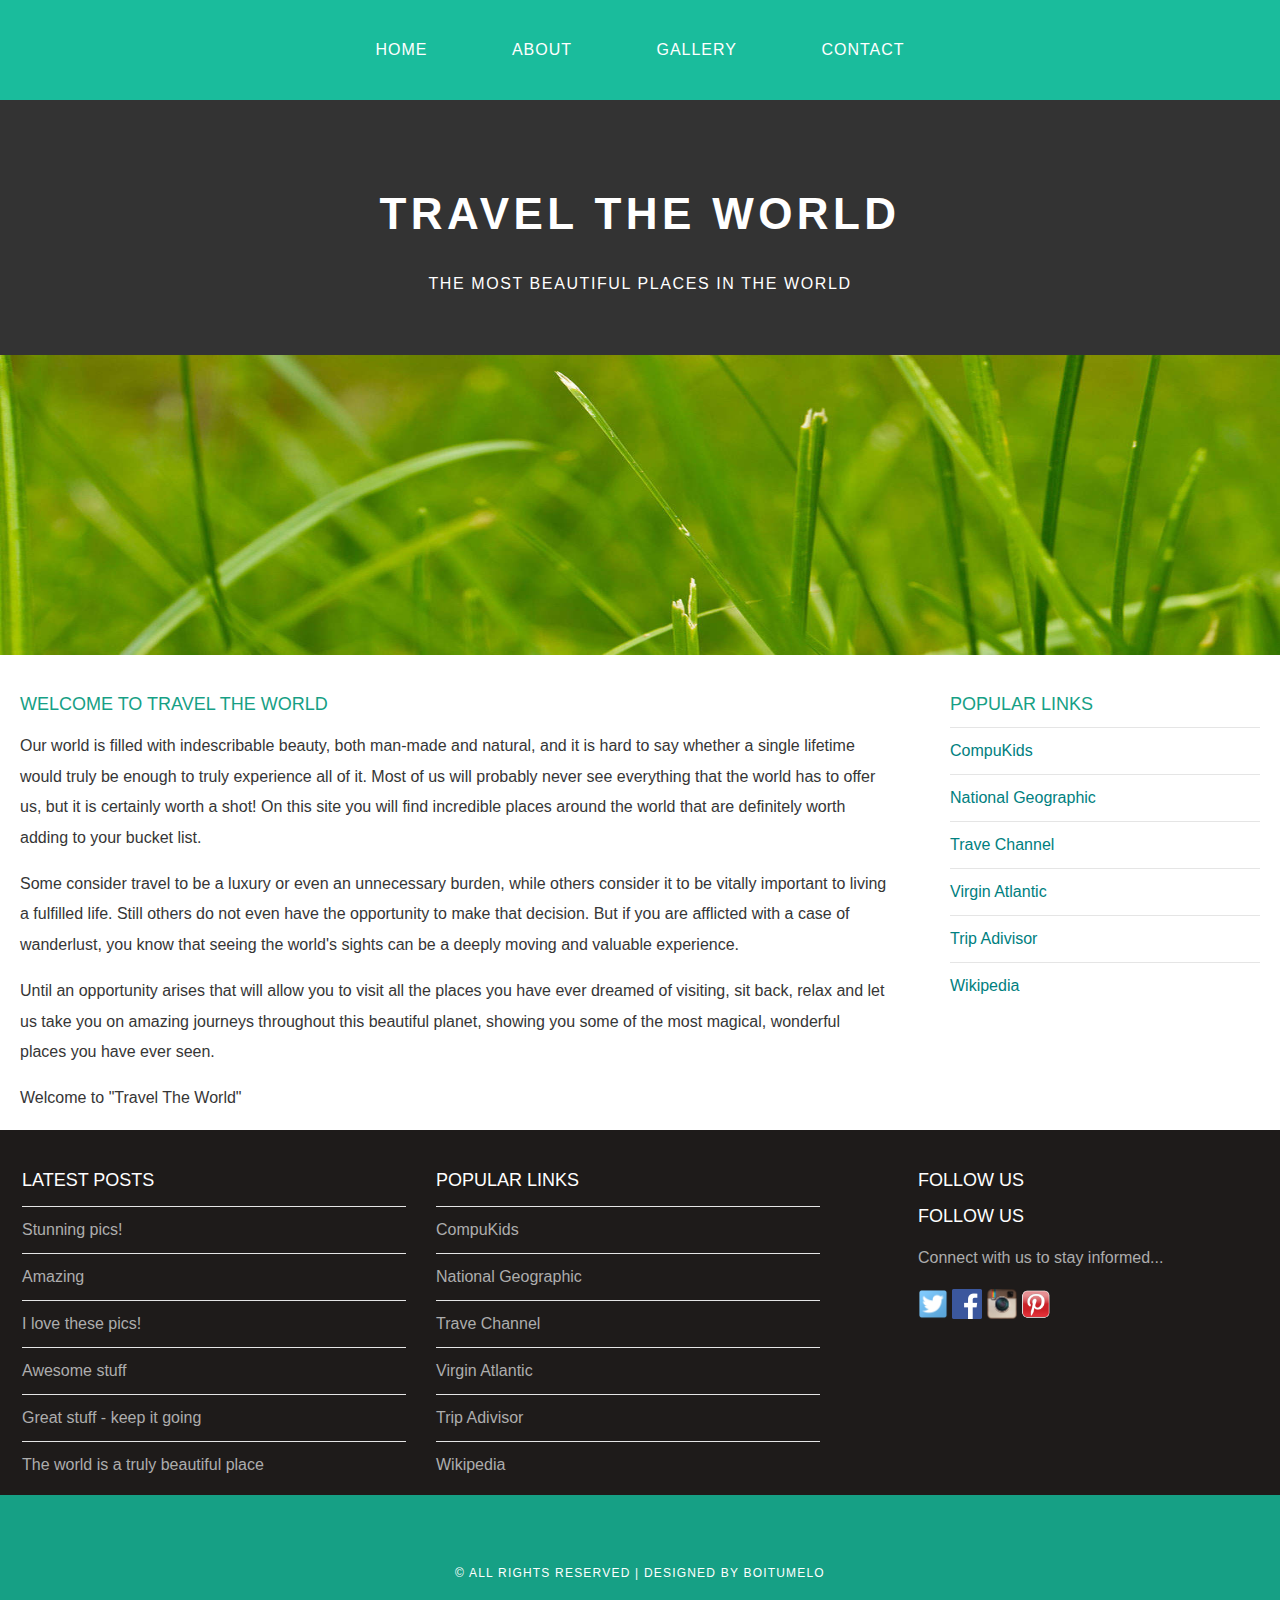
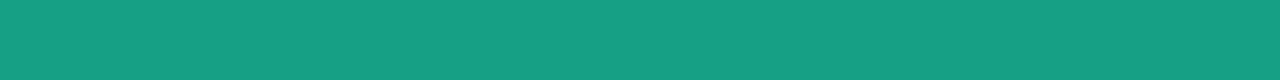
<file: index.html>
<!DOCTYPE html>
<html>
    <head>
        <title>Travel The World</title>
        <link rel="stylesheet" href="style.css" />
    </head>
    <body>
        <div id="menu">
            <ul>
                <li><a href="index.html">home</a></li>
                <li><a href="about.html">About</a></li>
                <li><a href="gallery.html">Gallery</a></li>
                <li><a href="contact.html">Contact</a></li>
            </ul>
        
        </div>
        
        <div id="header">
            <h1> TRAVEL THE WORLD</h1>
            <p>THE MOST BEAUTIFUL PLACES IN THE WORLD</p>
        </div>
        <div id="banner">
             <img src="images/pic01.jpg"/>
        </div>
        
        <div id="page">
            <div id="content">
                <h2>welcome to travel the world</h2>
                <p><p>Our world is filled with indescribable beauty, both man-made and natural, and it is hard to say whether a single lifetime would truly be enough to truly experience all of it. Most of us will probably never see everything that the world has to offer us, but it is certainly worth a shot! On this site you will find incredible places around the world that are definitely worth adding to your bucket list.</p>
<p>Some consider travel to be a luxury or even an unnecessary burden, while others consider it to be vitally important to living a fulfilled life. Still others do not even have the opportunity to make that decision. But if you are afflicted with a case of wanderlust, you know that seeing the world's sights can be a deeply moving and valuable experience.</p>
<p>Until an opportunity arises that will allow you to visit all the places you have ever dreamed of visiting, sit back, relax and let us take you on amazing journeys throughout this beautiful planet, showing you some of the most magical, wonderful places you have ever seen.</p>
<p>Welcome to "Travel The World"</p>
            
            </div>
            <div id="sidebar">
                <h2>popular links</h2>
                <ul class="styled"><li><a href="http://www.compukids.me">CompuKids</a></li>
                <li><a href="http://www.nationalgeographic.com/">National Geographic</a></li>
                <li><a href="http://www.travelchannel.com/">Trave Channel</a></li>
                <li><a href="http://www.virgin-atlantic.com/us/en.html">Virgin Atlantic</a></li>
                <li><a href="http://www.tripadvisor.com">Trip Adivisor</a></li>
                <li><a href="https://en.wikipedia.org/wiki/Main_Page">Wikipedia</a></li>
                </ul>
            
            </div>
        
        </div>
        
        <div id="footer">
            <div id="box1">
                <h2>latest posts</h2>
                <ul class="styled">
<li><a href="#">Stunning pics!</a></li>
<li><a href="#">Amazing</a></li>
<li><a href="#">I love these pics!</a></li>
<li><a href="#">Awesome stuff</a></li>
<li><a href="#">Great stuff - keep it going</a></li>
<li><a href="#">The world is a truly beautiful place</a></li>
</ul>
            </div>
            
            
            <div id="box2">
                <h2>popular links</h2>
                <ul class="styled">
<li><a href="http://www.compukids.me">CompuKids</a></li>
<li><a href="http://www.nationalgeographic.com/">National Geographic</a></li>
<li><a href="http://www.travelchannel.com/">Trave Channel</a></li>
<li><a href="http://www.virgin-atlantic.com/us/en.html">Virgin Atlantic</a></li>
<li><a href="http://www.tripadvisor.com">Trip Adivisor</a></li>
<li><a href="https://en.wikipedia.org/wiki/Main_Page">Wikipedia</a></li>
                    
</ul>
            </div>
            
            <div id="box3">
                <h2>follow us</h2>
                <h2>Follow Us</h2>
<p>Connect with us to stay informed...</p>
<a href="#"><img src="images/twitter.png" height="30"/></a>
<a href="#"><img src="images/facebook.png" height="30"/></a>
<a href="#"><img src="images/instagram.png" height="30"/></a>
<a href="#"><img src="images/pinterest.png" height="30"/></a>
            </div>
        
        </div>
        <div id="copyright">
            <p>&copy; All Rights Reserved | Designed by Boitumelo </p>
        
        </div>
    
    </body>

</html>
</file>
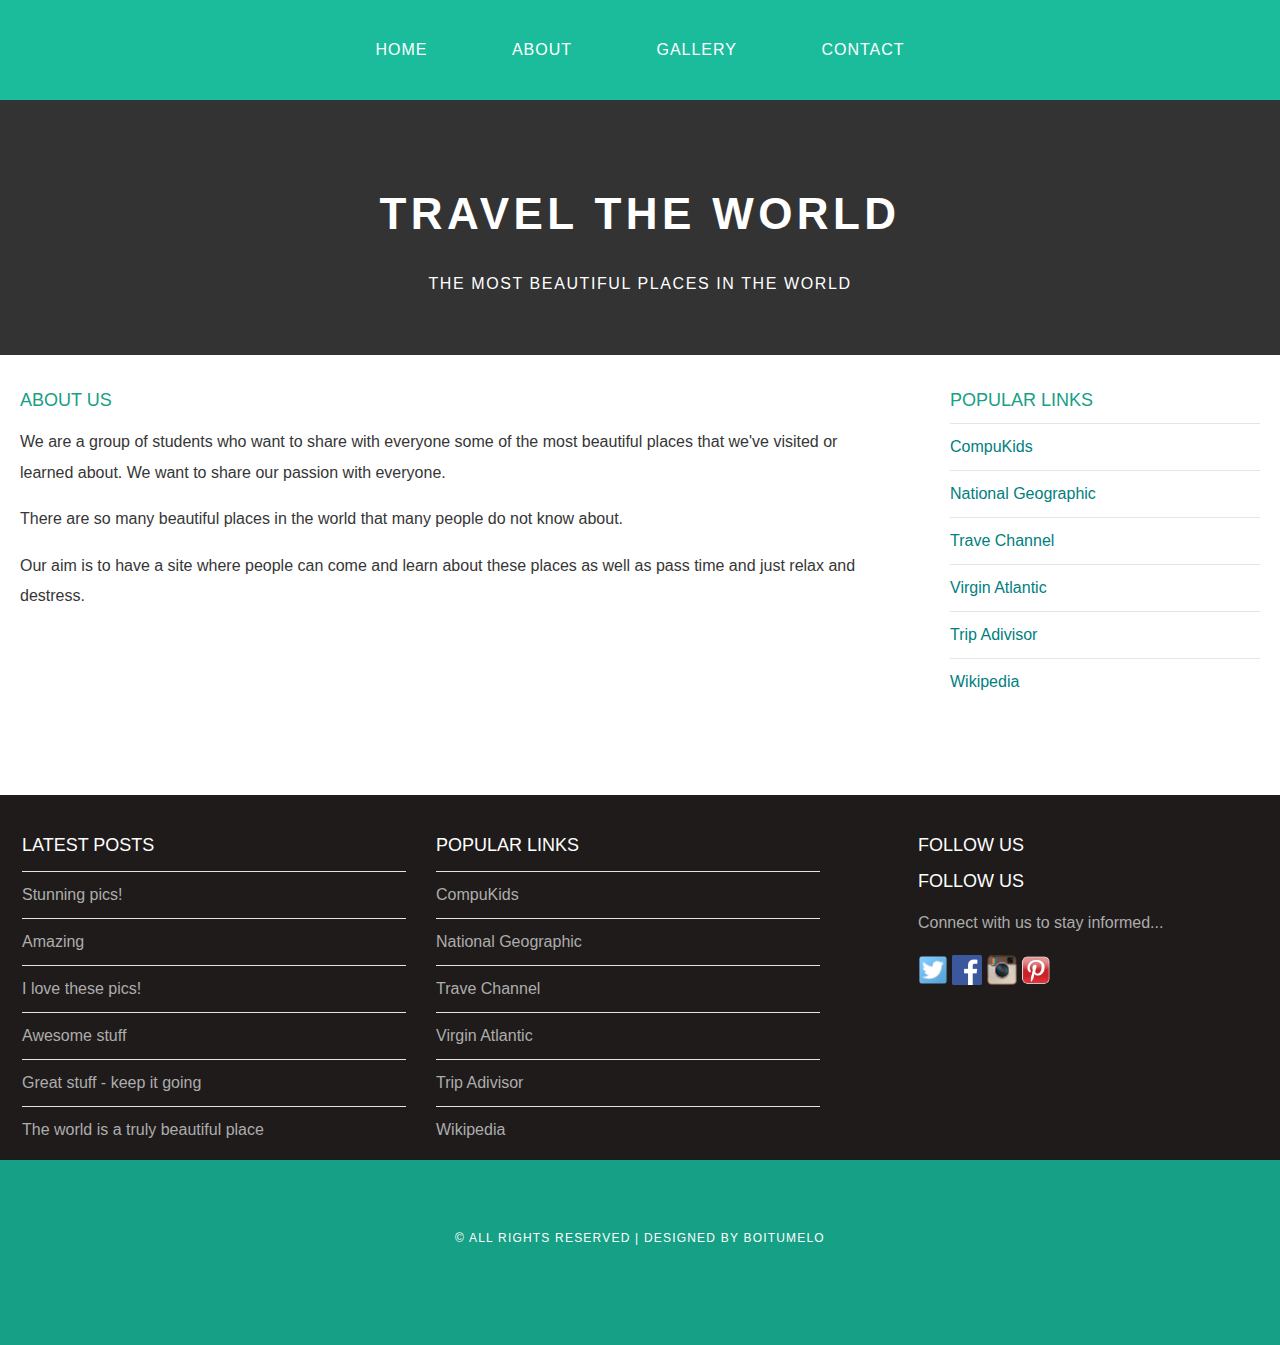
<file: about.html>
<!DOCTYPE html>
<html>
    <head>
        <title>Travel The World</title>
        <link rel="stylesheet" href="style.css" />
    </head>
    <body>
        <div id="menu">
            <ul>
                <li><a href="index.html">home</a></li>
                <li><a href="#">About</a></li>
                <li><a href="gallery.html">Gallery</a></li>
                <li><a href="contact.html">Contact</a></li>
            </ul>
        
        </div>
        
        <div id="header">
            <h1> TRAVEL THE WORLD</h1>
            <p>THE MOST BEAUTIFUL PLACES IN THE WORLD</p>
        </div>
        
        <div id="page">
            <div id="content">
                <h2>About Us</h2>
                <p>We are a group of students who want to share with everyone some of the most beautiful places that we've visited or learned about. We want to share our passion with everyone.</p>
<p>There are so many beautiful places in the world that many people do not know about. </p>
<p>Our aim is to have a site where people can come and learn about these places as well as pass time and just relax and destress. </p>

            </div>
            <div id="sidebar">
                <h2>popular links</h2>
                <ul class="styled"><li><a href="http://www.compukids.me">CompuKids</a></li>
                <li><a href="http://www.nationalgeographic.com/">National Geographic</a></li>
                <li><a href="http://www.travelchannel.com/">Trave Channel</a></li>
                <li><a href="http://www.virgin-atlantic.com/us/en.html">Virgin Atlantic</a></li>
                <li><a href="http://www.tripadvisor.com">Trip Adivisor</a></li>
                <li><a href="https://en.wikipedia.org/wiki/Main_Page">Wikipedia</a></li>
                </ul>
            
            </div>
        
        </div>
        
        <div id="footer">
            <div id="box1">
                <h2>latest posts</h2>
                <ul class="styled">
<li><a href="#">Stunning pics!</a></li>
<li><a href="#">Amazing</a></li>
<li><a href="#">I love these pics!</a></li>
<li><a href="#">Awesome stuff</a></li>
<li><a href="#">Great stuff - keep it going</a></li>
<li><a href="#">The world is a truly beautiful place</a></li>
</ul>
            </div>
            
            
            <div id="box2">
                <h2>popular links</h2>
                <ul class="styled">
<li><a href="http://www.compukids.me">CompuKids</a></li>
<li><a href="http://www.nationalgeographic.com/">National Geographic</a></li>
<li><a href="http://www.travelchannel.com/">Trave Channel</a></li>
<li><a href="http://www.virgin-atlantic.com/us/en.html">Virgin Atlantic</a></li>
<li><a href="http://www.tripadvisor.com">Trip Adivisor</a></li>
<li><a href="https://en.wikipedia.org/wiki/Main_Page">Wikipedia</a></li>
                    
</ul>
            </div>
            
            <div id="box3">
                <h2>follow us</h2>
                <h2>Follow Us</h2>
<p>Connect with us to stay informed...</p>
<a href="#"><img src="images/twitter.png" height="30"/></a>
<a href="#"><img src="images/facebook.png" height="30"/></a>
<a href="#"><img src="images/instagram.png" height="30"/></a>
<a href="#"><img src="images/pinterest.png" height="30"/></a>
            </div>
        
        </div>
        <div id="copyright">
            <p>&copy; All Rights Reserved | Designed by Boitumelo </p>
        
        </div>
    
    </body>

</html>
</file>
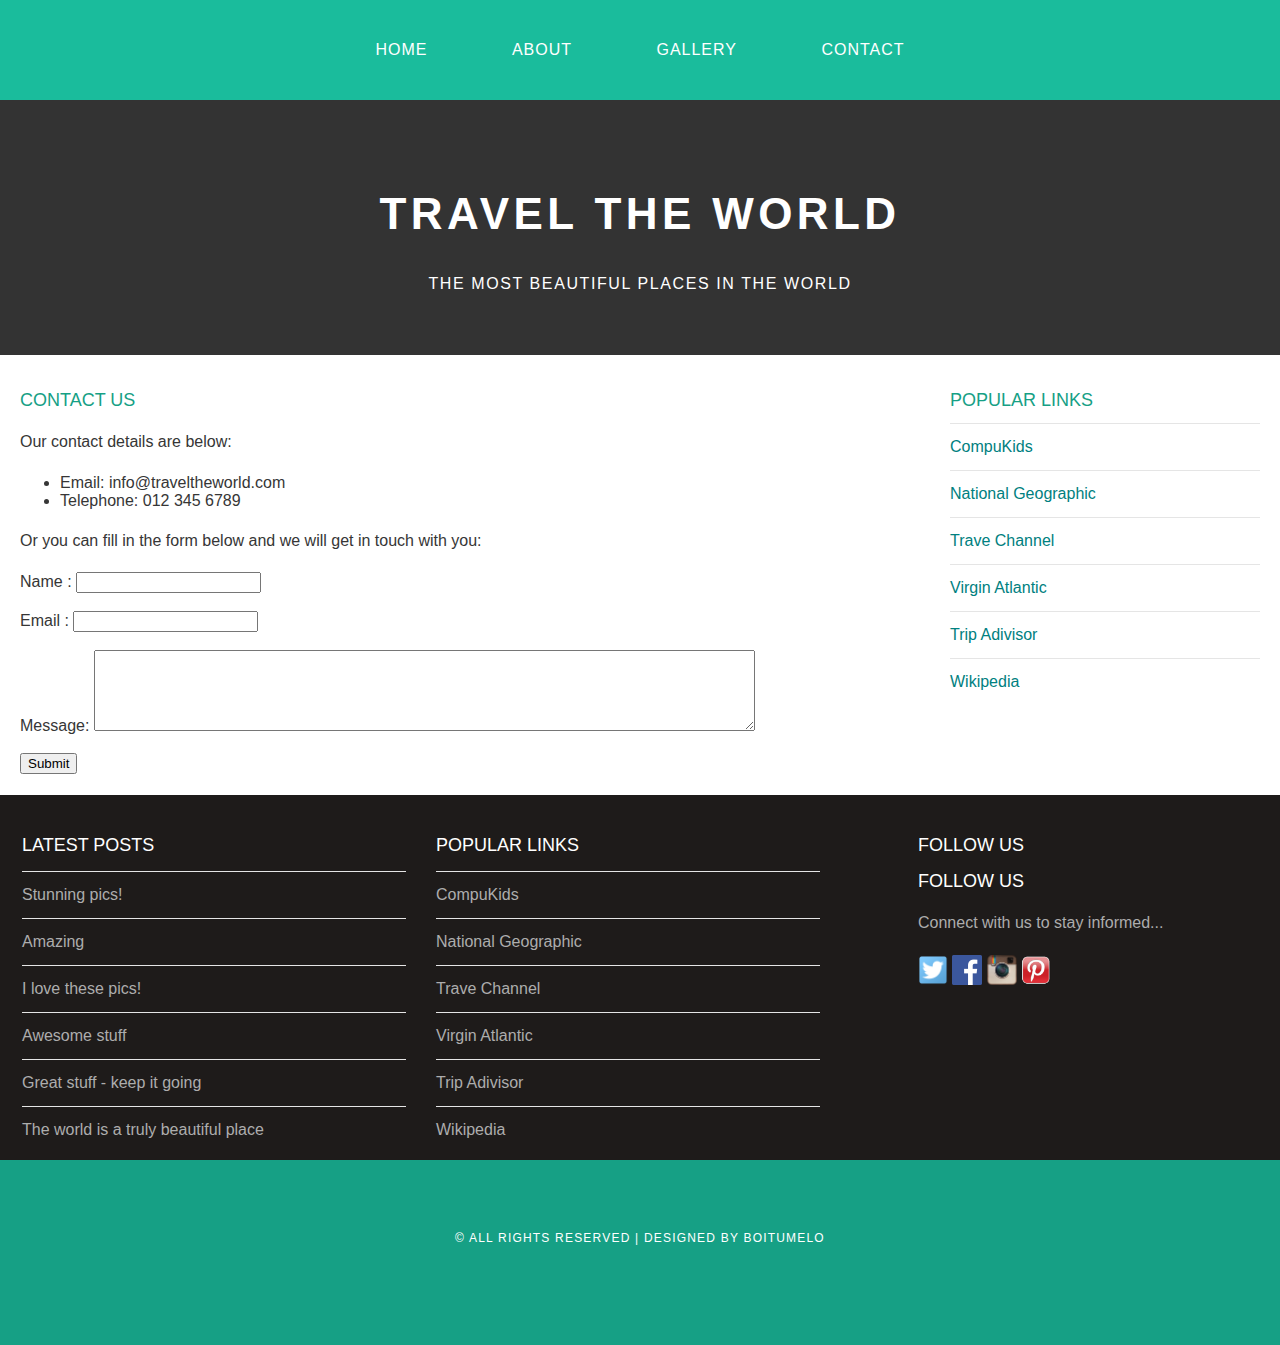
<file: contact.html>
<!DOCTYPE html>
<html>
    <head>
        <title>Travel The World</title>
        <link rel="stylesheet" href="style.css" />
    </head>
    <body>
        <div id="menu">
            <ul>
                <li><a href="index.html">home</a></li>
                <li><a href="about.html">About</a></li>
                <li><a href="gallery.html">Gallery</a></li>
                <li><a href="#">Contact</a></li>
            </ul>
        
        </div>
        
        <div id="header">
            <h1> TRAVEL THE WORLD</h1>
            <p>THE MOST BEAUTIFUL PLACES IN THE WORLD</p>
        </div>
        
        <div id="page">
            <div id="content">
                <h2>Contact Us</h2>
                <p>Our contact details are below:</p>
<ul class="style1">
<li>Email: info@traveltheworld.com</li>
<li>Telephone: 012 345 6789</li>
</ul>

<p>Or you can fill in the form below and we will get in touch with you:</p>
<form>
Name     : <input type="text" /><br/><br/>
Email     : <input type="email" /><br/><br/>
Message: <textarea cols="80" rows="5"></textarea><br/><br/>
<input type="submit" value="Submit"/>
</form>

            </div>
            <div id="sidebar">
                <h2>popular links</h2>
                <ul class="styled"><li><a href="http://www.compukids.me">CompuKids</a></li>
                <li><a href="http://www.nationalgeographic.com/">National Geographic</a></li>
                <li><a href="http://www.travelchannel.com/">Trave Channel</a></li>
                <li><a href="http://www.virgin-atlantic.com/us/en.html">Virgin Atlantic</a></li>
                <li><a href="http://www.tripadvisor.com">Trip Adivisor</a></li>
                <li><a href="https://en.wikipedia.org/wiki/Main_Page">Wikipedia</a></li>
                </ul>
            
            </div>
        
        </div>
        
        <div id="footer">
            <div id="box1">
                <h2>latest posts</h2>
                <ul class="styled">
<li><a href="#">Stunning pics!</a></li>
<li><a href="#">Amazing</a></li>
<li><a href="#">I love these pics!</a></li>
<li><a href="#">Awesome stuff</a></li>
<li><a href="#">Great stuff - keep it going</a></li>
<li><a href="#">The world is a truly beautiful place</a></li>
</ul>
            </div>
            
            
            <div id="box2">
                <h2>popular links</h2>
                <ul class="styled">
<li><a href="http://www.compukids.me">CompuKids</a></li>
<li><a href="http://www.nationalgeographic.com/">National Geographic</a></li>
<li><a href="http://www.travelchannel.com/">Trave Channel</a></li>
<li><a href="http://www.virgin-atlantic.com/us/en.html">Virgin Atlantic</a></li>
<li><a href="http://www.tripadvisor.com">Trip Adivisor</a></li>
<li><a href="https://en.wikipedia.org/wiki/Main_Page">Wikipedia</a></li>
                    
</ul>
            </div>
            
            <div id="box3">
                <h2>follow us</h2>
                <h2>Follow Us</h2>
<p>Connect with us to stay informed...</p>
<a href="#"><img src="images/twitter.png" height="30"/></a>
<a href="#"><img src="images/facebook.png" height="30"/></a>
<a href="#"><img src="images/instagram.png" height="30"/></a>
<a href="#"><img src="images/pinterest.png" height="30"/></a>
            </div>
        
        </div>
        <div id="copyright">
            <p>&copy; All Rights Reserved | Designed by Boitumelo </p>
        
        </div>
    
    </body>

</html>
</file>
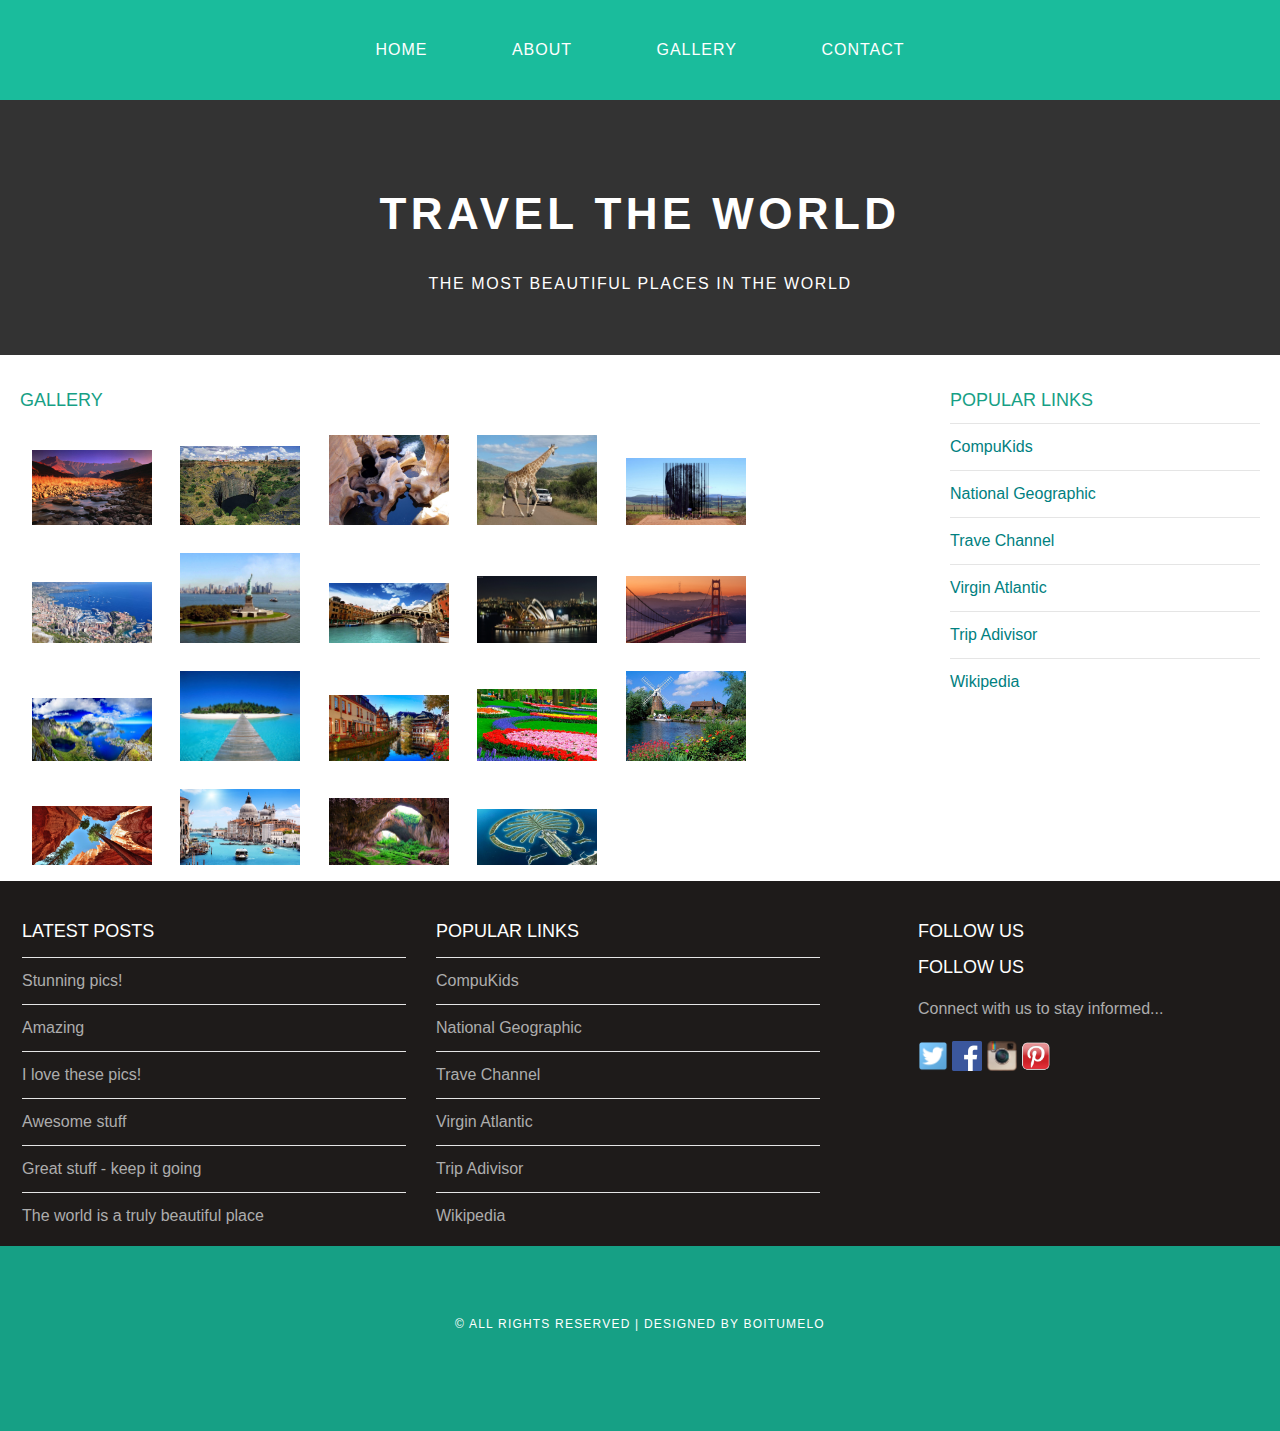
<file: gallery.html>
<!DOCTYPE html>
<html>
    <head>
        <title>Travel The World</title>
        <link rel="stylesheet" href="style.css" />
    </head>
    <body>
        <div id="menu">
            <ul>
                <li><a href="index.html">home</a></li>
                <li><a href="about.html">About</a></li>
                <li><a href="#">Gallery</a></li>
                <li><a href="contact.html">Contact</a></li>
            </ul>
        
        </div>
        
        <div id="header">
            <h1> TRAVEL THE WORLD</h1>
            <p>THE MOST BEAUTIFUL PLACES IN THE WORLD</p>
        </div>
        
        <div id="page">
            <div id="content">
                <h2>Gallery</h2>
                <div id="gallery">
                    <img src="images/pic1.jpg"/>
                    <img src="images/pic3.jpg"/>
<img src="images/pic4.jpg"/>
<img src="images/pic5.jpg"/>
<img src="images/pic6.jpg"/>
<img src="images/pic7.jpg"/>
<img src="images/pic8.jpg"/>
<img src="images/pic9.jpg"/>
<img src="images/pic10.jpg"/>
<img src="images/pic11.jpg"/>
<img src="images/pic12.jpg"/>
<img src="images/pic13.jpg"/>
<img src="images/pic14.jpg"/>
<img src="images/pic15.jpg"/>
<img src="images/pic16.jpg"/>
<img src="images/pic17.jpg"/>
<img src="images/pic18.jpg"/>
<img src="images/pic19.jpg"/>
<img src="images/pic20.jpg"/>

                
                </div>

            </div>
            <div id="sidebar">
                <h2>popular links</h2>
                <ul class="styled"><li><a href="http://www.compukids.me">CompuKids</a></li>
                <li><a href="http://www.nationalgeographic.com/">National Geographic</a></li>
                <li><a href="http://www.travelchannel.com/">Trave Channel</a></li>
                <li><a href="http://www.virgin-atlantic.com/us/en.html">Virgin Atlantic</a></li>
                <li><a href="http://www.tripadvisor.com">Trip Adivisor</a></li>
                <li><a href="https://en.wikipedia.org/wiki/Main_Page">Wikipedia</a></li>
                </ul>
            
            </div>
        
        </div>
        
        <div id="footer">
            <div id="box1">
                <h2>latest posts</h2>
                <ul class="styled">
<li><a href="#">Stunning pics!</a></li>
<li><a href="#">Amazing</a></li>
<li><a href="#">I love these pics!</a></li>
<li><a href="#">Awesome stuff</a></li>
<li><a href="#">Great stuff - keep it going</a></li>
<li><a href="#">The world is a truly beautiful place</a></li>
</ul>
            </div>
            
            
            <div id="box2">
                <h2>popular links</h2>
                <ul class="styled">
<li><a href="http://www.compukids.me">CompuKids</a></li>
<li><a href="http://www.nationalgeographic.com/">National Geographic</a></li>
<li><a href="http://www.travelchannel.com/">Trave Channel</a></li>
<li><a href="http://www.virgin-atlantic.com/us/en.html">Virgin Atlantic</a></li>
<li><a href="http://www.tripadvisor.com">Trip Adivisor</a></li>
<li><a href="https://en.wikipedia.org/wiki/Main_Page">Wikipedia</a></li>
                    
</ul>
            </div>
            
            <div id="box3">
                <h2>follow us</h2>
                <h2>Follow Us</h2>
<p>Connect with us to stay informed...</p>
<a href="#"><img src="images/twitter.png" height="30"/></a>
<a href="#"><img src="images/facebook.png" height="30"/></a>
<a href="#"><img src="images/instagram.png" height="30"/></a>
<a href="#"><img src="images/pinterest.png" height="30"/></a>
            </div>
        
        </div>
        <div id="copyright">
            <p>&copy; All Rights Reserved | Designed by Boitumelo </p>
        
        </div>
    
    </body>

</html>
</file>
<file: style.css>
/* ****************************************************************************************************************************** */
/*universal styles
/* ****************************************************************************************************************************** */
body{
    margin: 0;
    padding: 0;
    background-color: #ffffff;
    font-family: 'Ralway', sans-serif;
    font-size: 16px;
    font-weight: 400;
    color: #363636;
}

p{
    line-height: 190%;
}

a{
    text-decoration: none;
    color: teal;
}

/* ****************************************************************************************************************************** */
/*menu                                                                                                                            */            
/* ****************************************************************************************************************************** */

#menu{
    background-color: #16a085;
    height: 100px;
}

#menu ul{
    margin: 0;
    padding: 0;
    list-style-type: none;
    text-align: center; 
}

#menu li{
    display: inline-block;
}

#menu a{
    letter-spacing: 1px;
    text-decoration: none;
    text-align: center;
    text-transform: uppercase;
    font-size: 16px;
    line-height: 100px;
    color: #ffffff;
    
    padding: 0 40px;
    border: none;
    display: block;
    
}

#menu :hover{
    background-color: #1abc9c;
}

/* ****************************************************************************************************************************** */
/*header                                                                                                                          */            
/* ****************************************************************************************************************************** */

#header{
    padding: 60px 0px 40px 0;
    background-color: #333333;
    text-align: center;
}

#header h1{
    letter-spacing: 0.1em;
    font-size: 44px;
    color: #ffffff;
    
}

#header p{
    letter-spacing: 0.1em;
    color: #ffffff;
}

/* ****************************************************************************************************************************** */
/*Banner                                                                                                                          */            
/* ****************************************************************************************************************************** */








#banner img{
    width: 100%;
    height: 300px;
}

/* ****************************************************************************************************************************** */
/*Page                                                                                                                            */            
/* ****************************************************************************************************************************** */

#page{
    min-height: 400px;
    padding: 20px;
    
}

#page h2{
    margin-bottom: 12px;
    text-transform: uppercase;
    font-weight: 400;
    font-size: 18px;
    color: #16a085;
    
}

/*CONTENT */

#content{
    float: left;
    width: 70%;
}

/* SIDEBAR */

#sidebar{
    float: right;
    width: 25%;
}

ul.styled{
    margin: 0;
    padding: 0;
    list-style-type: none;
}

ul.styled li{
    border-top: solid 1px #e5e5e5;
    padding: 14px 0px;
}

/* ****************************************************************************************************************************** */
/*footer                                                                                                                          */            
/* ****************************************************************************************************************************** */


#footer{
    width: 100%;
    height: 340px;
    background-color: #1e1b1a;
    padding-top: 25px;
    padding-left: 22px;
    clear: both;
}

#footer h2{
    font-size: 18px;
    font-weight: 400;
    text-transform: uppercase;
    color: #ffffff;
}

#footer p{
    color: #adadad;
}

#footer a{
    color: #adadad;
}

#box1{
    float: left;
    width: 30%;
    padding-right: 30px;
    
}

#box2{
    float: left;
    width: 30%;
    padding-right: 30px;
    
}

#box3{
    float: right;
    width: 30%;
    padding-left: 30px;
    
}

/* ****************************************************************************************************************************** */
/*copyrifht                                                                                                                       */            
/* ****************************************************************************************************************************** */

#copyright{
    width: 100%;
    height: 130px;
    text-align: center;
    background-color: #16a085;
    padding-top: 55px;
    clear: both;
}

#copyright p{
    font-size: 12px;
    letter-spacing: 0.1em;
    text-transform: uppercase;
    color: #ffffff;
}

/* ****************************************************************************************************************************** */
/*gallery                                                                                                                       */            
/* ****************************************************************************************************************************** */

#gallery img{
    width:120px;
	margin:12px;
	-moz-transition: -moz-transform 0.5s ease-in;
	-webkit-transition: -webkit-transform 0.5s ease-in;
	-o-transition: -o-transform 0.5s ease-in;
}

#gallery img:hover{
	-moz-transform: scale(3);
	-webkit-transform: scale(3);
	-o-transform: scale(3);
 }
</file>
